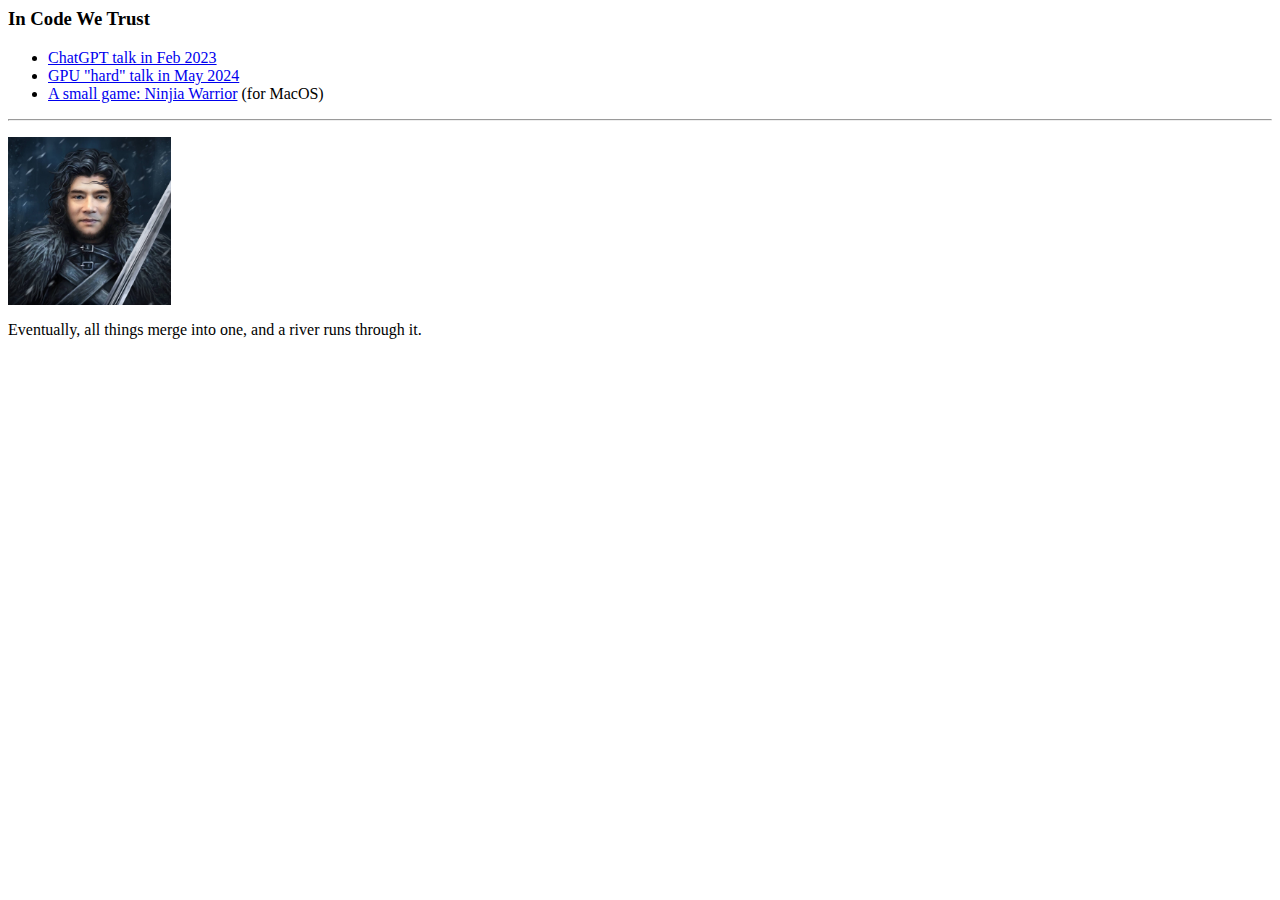
<file: index.html>
<html>
<head><h3> In Code We Trust </h3> </head>
<body>


<UL>
  <LI><a href="docs/chatGPT.pptx" target=_blank>ChatGPT talk in Feb 2023 </a></LI>
  <LI><a href="docs/hardtalk.pptx" target=_blank>GPU "hard" talk in May 2024 </a></LI>
  <LI><a href="docs/ninjawarrior.zip">A small game: Ninjia Warrior</a> (for MacOS)</LI>
</UL>  
<!--
<br><a href="cv.docx">a copy of my cv is here</a>

<p><img src="img/piboard.jpg" height="200">
<img src="img/pibox.jpg" height="200">
<img src="img/raspbot.jpg" height="200">

<hr>
<br><img src="img/spacex.jpg" height="200">


-->
<hr>
<p><img src="img/winter.jpeg" height="168"></p>
<p> Eventually, all things merge into one, and a river runs through it.</p>
</body>

</html>
</file>
